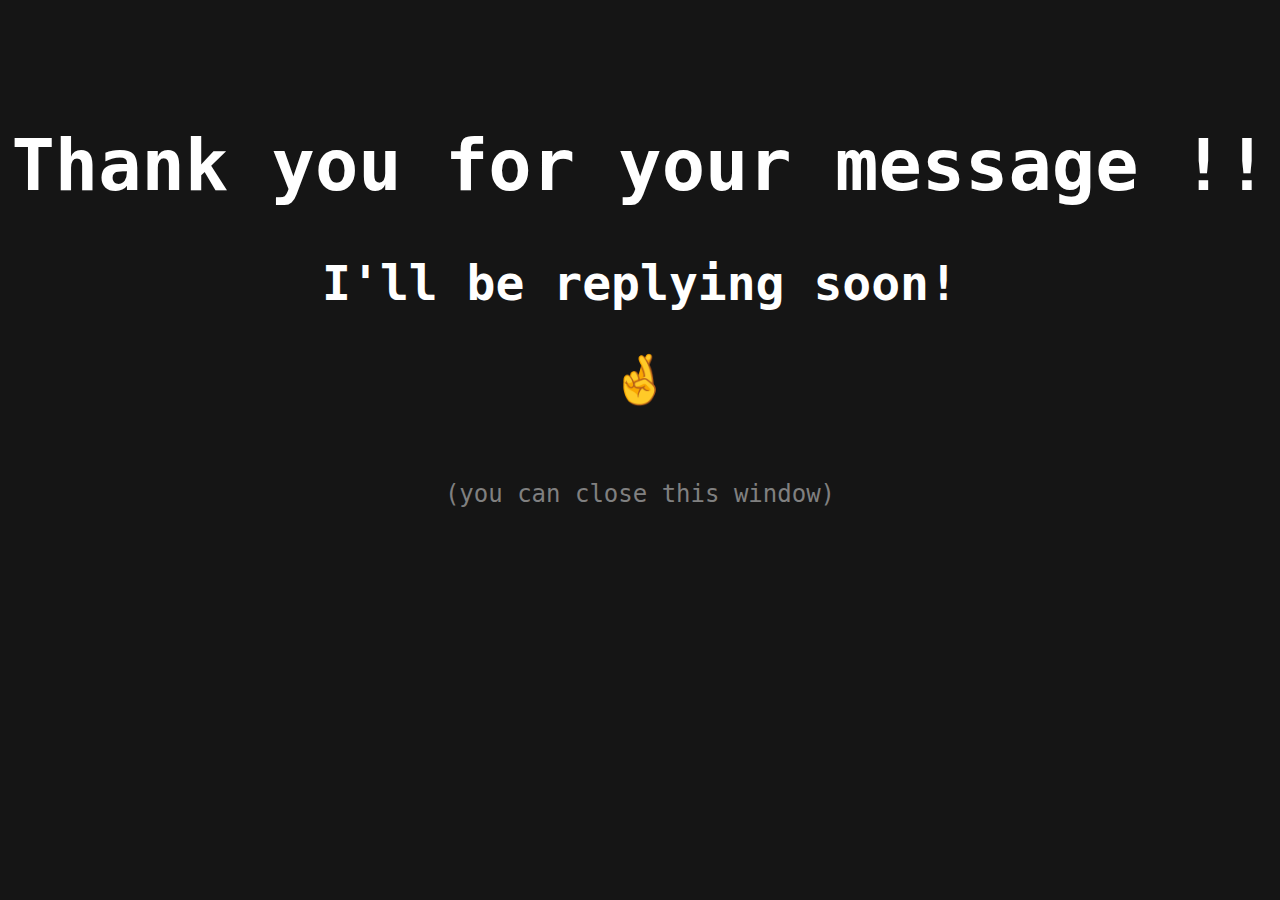
<file: thanks.html>
<!DOCTYPE html>
<html lang="en">
<head>
    <meta charset="UTF-8">
    <meta name="viewport" content="width=device-width, initial-scale=1.0">
    <title>- Portfolio | Thanks -</title>
    <style>
        body{
            font-size: 24px;
            text-align: center;
            background-color: hsla(0 0% 8.3% / 1);
            color: white;
            font-family: monospace;
        }
        h1 {

            margin-top: clamp(0.5em, -.25em + 11vw,3em);
            
            font-size: 3em;
        }
        h2 {
            font-size: 2em;
        }
        span{
            font-size: 2em;
        }
        p{
            margin-top: 3em;
            color: gray;
        }
    </style>
</head>
<body>
    <h1 class="thanks">Thank you for your message !!</h1>
    <h2 class="caption-thanks">I'll be replying soon!</h2>
    <span>🤞</span>
    <p>(you can close this window)</p>
</body>
</html>
</file>
